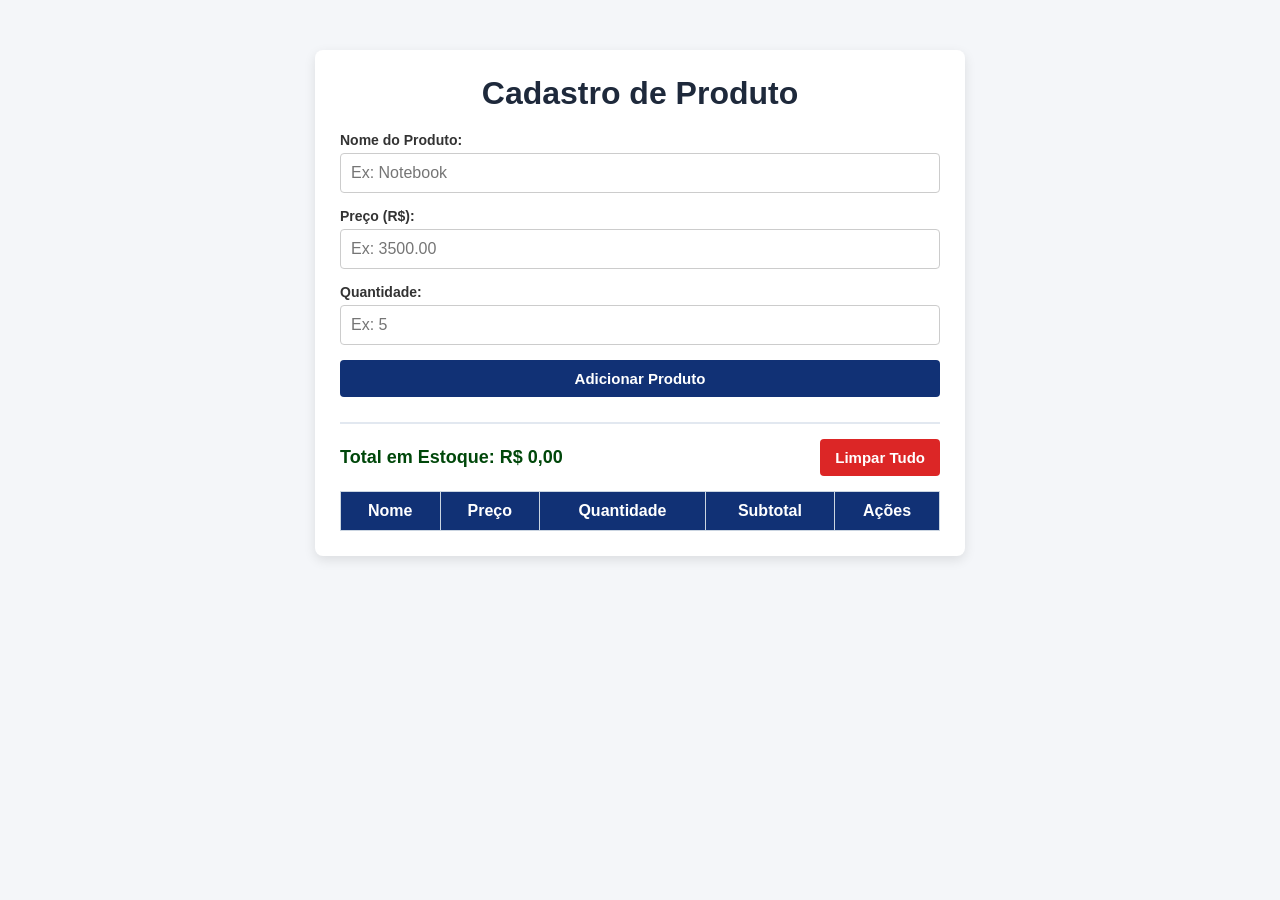
<file: index.html>
<!DOCTYPE html>
    <html lang="pt-br">
    <head>
        <meta charset="UTF-8" />
        <meta name="viewport" content="width=device-width, initial-scale=1.0" />
        <title>Sistema de Estoque - POO</title>
        <link rel="stylesheet" href="style.css" />
    </head>

    <body>
        <div class="container">
            <h1>Cadastro de Produto</h1>

            <!-- Formulário de Entrada -->
            <form id="produto-form">

                <div class="form-group">
                    <label for="nome">Nome do Produto:</label>
                    <input type="text" id="nome" placeholder="Ex: Notebook" required />
                </div>

                <div class="form-group">
                    <label for="preco">Preço (R$):</label>
                    <input type="number" id="preco" step="0.01" placeholder="Ex: 3500.00" required />
                </div>

                <div class="form-group">
                    <label for="quantidade">Quantidade:</label>
                    <input type="number" id="quantidade" placeholder="Ex: 5" required />
                </div>

                <button type="submit" class="btn-primary">Adicionar Produto</button>
            </form>

            <!-- Cabeçalho de Ações e Resumo -->
            <div class="resumo-container">
                <h3 id="total-estoque">Total em Estoque: R$ 0,00</h3>
                <button id="limpar-tabela" class="btn-danger">Limpar Tudo</button>
            </div>

            <!-- Tabela de Exibição dos Produtos -->
            <table id="tabela-produtos">
                <thead>
                    <tr>
                        <th>Nome</th>
                        <th>Preço</th>
                        <th>Quantidade</th>
                        <th>Subtotal</th>
                        <th>Ações</th>
                    </tr>
                </thead>
                <tbody>
                    <!-- As linhas dos produtos serão inseridas aqui via JavaScript -->
                </tbody>
            </table>
        </div>

        <script>
            // ===================================================
            // FASE 1: MODELAGEM DOS DADOS (Classe Base)
            // ===================================================
            // A classe funciona como um "molde" ou "planta baixa" para criar produtos.
            class Produto {
                #preco;
                #quantidade;

                constructor(nome, preco, quantidade) {
                    const precoNum = parseFloat(preco);
                    const quantidadeNum = parseInt(quantidade);

                    if (!nome || nome.trim() === "") {
                        throw new Error("O nome do produto não pode estar em branco.");
                    }
                    if (isNaN(precoNum) || precoNum <= 0) {
                        throw new Error("O preço deve ser um valor maior que R$ 0,00.");
                    }
                    if (isNaN(quantidadeNum) || quantidadeNum <= 0) {
                        throw new Error("A quantidade deve ser um número inteiro maior que 0.");
                    }

                    // Propriedades do objeto recebidas no momento da criação
                    this.nome = nome.trim();
                    this.#preco = precoNum;
                    this.#quantidade = quantidadeNum;
                }

                get preco() {
                    return this.#preco;
                }

                get quantidade() {
                    return this.#quantidade;
                }

                // Método que calcula o subtotal deste produto específico
                calcularSubtotal() {
                    return this.#preco * this.#quantidade;
                }
            }

            // ===================================================
            // FASE 2: GERENCIAMENTO DE ESTADO (Memória)
            // ===================================================
            // Array global que guardará todas as instâncias da classe Produto
            const listaDeProdutos = [];

            // ===================================================
            // FASE 3: ESCUTA DE EVENTOS DO DOM
            // ===================================================
            // Selecionamos o formulário do HTML pelo ID
            const formProduto = document.getElementById("produto-form");
            const btnLimparTabela = document.getElementById("limpar-tabela");

            // Adicionamos um escutador de eventos para quando o formulário for enviado (submit)
            formProduto.addEventListener("submit", function (event) {
                // Impede que a página recarregue ao enviar o formulário
                event.preventDefault();

                try {
                    // 1. Captura os valores digitados nos campos de input do HTML
                    const nomeInput = document.getElementById("nome").value;
                    const precoInput = document.getElementById("preco").value;
                    const quantidadeInput = document.getElementById("quantidade").value;

                    // 2. Cria uma nova instância da classe Produto (Instanciação)
                    const novoProduto = new Produto(nomeInput, precoInput, quantidadeInput);

                    // 3. Adiciona o novo produto ao nosso Array de memória
                    listaDeProdutos.push(novoProduto);

                    // 4. Atualiza a exibição da tabela e limpa o formulário
                    renderizarTabela();
                    formProduto.reset();
                } catch (erro) {
                    alert(erro.message);
                }
            });

            // Evento de clique para limpar todos os produtos da memória
            btnLimparTabela.addEventListener("click", function () {
                listaDeProdutos.length = 0;
                renderizarTabela();
            });

            // Função responsável por remover um item específico pelo seu índice
            function removerProduto(index) {
                listaDeProdutos.splice(index, 1);
                renderizarTabela();
            }

            // ===================================================
            // FASE 4: RENDERIZAÇÃO DA INTERFACE (DOM)
            // ===================================================
            function atualizarTotalEstoque() {
                const total = listaDeProdutos.reduce((acumulador, produto) => {
                    return acumulador + produto.calcularSubtotal();
                }, 0);

                const totalFormatado = new Intl.NumberFormat('pt-BR', {
                    style: 'currency',
                    currency: 'BRL'
                }).format(total);

                document.getElementById("total-estoque").innerText = `Total em Estoque: ${totalFormatado}`;
            }

            // Função responsável por desenhar na tela o estado atual do Array listaDeProdutos
            function renderizarTabela() {
                // Seleciona o corpo da tabela (tbody)
                const tabelaBody = document.querySelector("#tabela-produtos tbody");

                // Limpa o conteúdo anterior da tabela para evitar duplicações
                tabelaBody.innerHTML = "";

                // Percorre o Array de produtos usando forEach com o índice
                listaDeProdutos.forEach((produto, index) => {
                    // Cria um elemento <tr> (linha da tabela)
                    const linha = document.createElement("tr");

                    // Preenche o conteúdo interno da linha com os dados do objeto e o botão contendo o evento onClick
                    linha.innerHTML = `
                        <td>${produto.nome}</td>
                        <td>R$ ${produto.preco.toFixed(2)}</td>
                        <td>${produto.quantidade}</td>
                        <td>R$ ${produto.calcularSubtotal().toFixed(2)}</td>
                        <td>
                            <button class="btn-remover" onclick="removerProduto(${index})">Remover</button>
                        </td>
                    `;

                    // Insere a linha criada dentro do tbody da tabela
                    tabelaBody.appendChild(linha);
                });

                atualizarTotalEstoque();
            }
        </script>
    </body>
    </html>
</file>
<file: style.css>
* {
    box-sizing: border-box;
    margin: 0;
    padding: 0;
}

body {
    font-family: Arial, sans-serif;
    background-color: #f4f6f9;
    color: #333;
    padding: 20px;
}

.container {
    max-width: 650px;
    background-color: #ffffff;
    margin: 30px auto;
    padding: 25px;
    border-radius: 8px;
    box-shadow: 0 4px 12px rgba(0, 0, 0, 0.1);
}

h1 {
    text-align: center;
    margin-bottom: 20px;
    color: #1e293b;
}

/* Formulário */
form {
    display: flex;
    flex-direction: column;
    gap: 15px;
    margin-bottom: 25px;
}

.form-group {
    display: flex;
    flex-direction: column;
    gap: 5px;
}

label {
    font-weight: bold;
    font-size: 14px;
}

input {
    padding: 10px;
    border: 1px solid #ccc;
    border-radius: 4px;
    font-size: 16px;
}

input:focus {
    outline: none;
    border-color: #2563eb;
}

/* Botões */
button {
    padding: 10px 15px;
    font-size: 15px;
    font-weight: bold;
    border: none;
    border-radius: 4px;
    cursor: pointer;
    transition: background-color 0.2s;
}

.btn-primary {
    background-color: #113175;
    color: white;
}

.btn-primary:hover {
    background-color: #031941;
}

.btn-danger {
    background-color: #dc2626;
    color: white;
}

.btn-danger:hover {
    background-color: #8a1212;
}

/* Resumo / Painel */
.resumo-container {
    display: flex;
    justify-content: space-between;
    align-items: center;
    margin-bottom: 15px;
    padding-top: 15px;
    border-top: 2px solid #e2e8f0;
}

#total-estoque {
    font-size: 18px;
    color: #00470a;
}

/* Tabela */
table {
    width: 100%;
    border-collapse: collapse;
    margin-top: 10px;
}

th, td {
    border: 1px solid #cbd5e1;
    padding: 10px;
    text-align: center;
}

th {
    background-color: #113175;
    color: white;
}

tbody tr:nth-child(even) {
    background-color: #f8fafc;
}

/* Botão de remoção individual dentro da tabela */
.btn-remover {
    background-color: #ef4444;
    color: white;
    padding: 5px 10px;
    font-size: 12px;
}

.btn-remover:hover {
    background-color: #dc2626;
}
</file>
